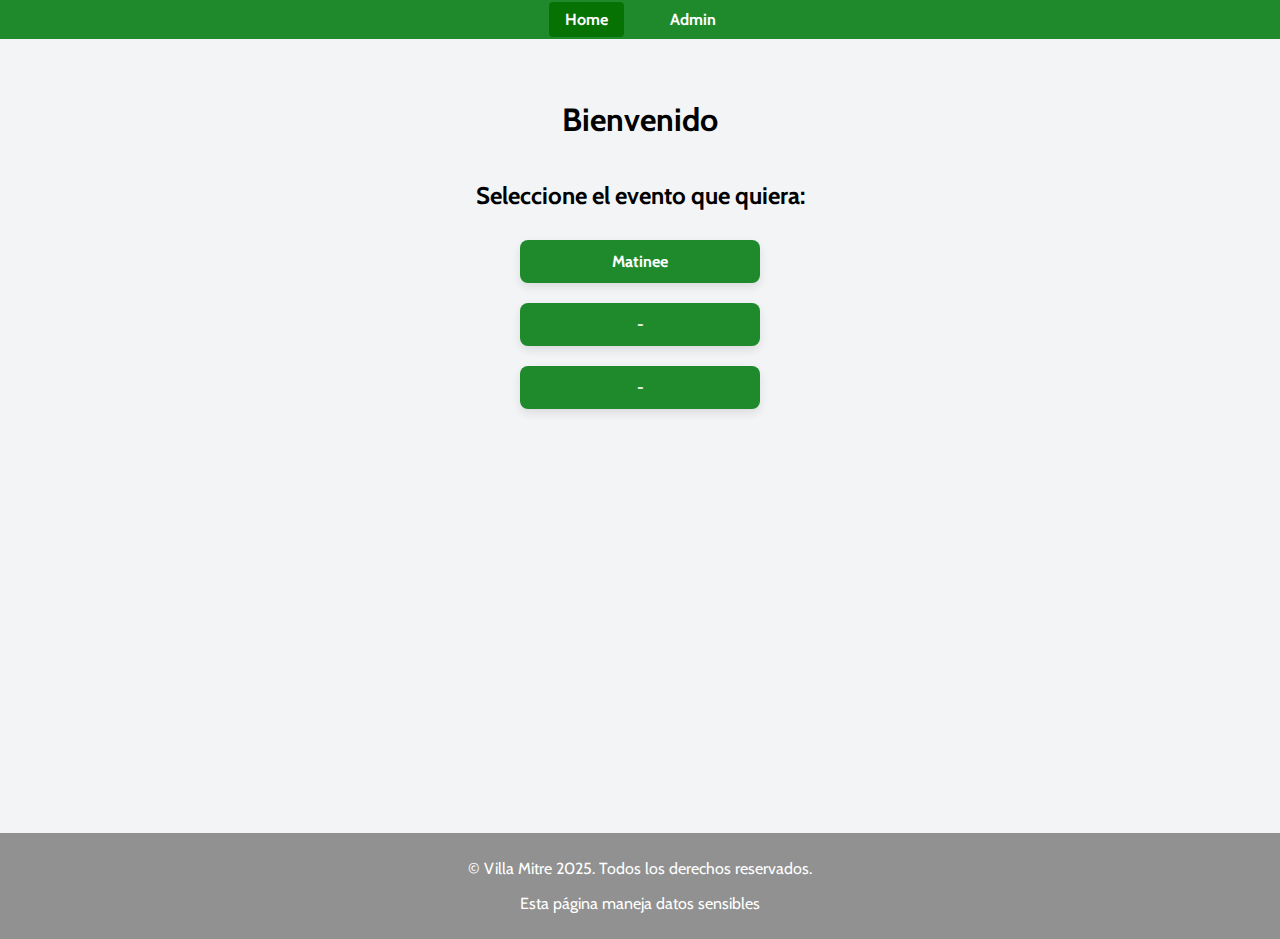
<file: index.html>
<!DOCTYPE html>
<html lang="es">
<head>
  <meta charset="UTF-8">
  <meta name="viewport" content="width=device-width, initial-scale=1.0">
  <title>Inicio</title>
  <link rel="preconnect" href="https://fonts.googleapis.com">
  <link rel="preconnect" href="https://fonts.gstatic.com" crossorigin>
  <link href="https://fonts.googleapis.com/css2?family=Cabin:ital,wght@0,400..700;1,400..700&display=swap" rel="stylesheet">
  <link rel="stylesheet" href="index.css?v=1">
</head>
<body>
  <nav class="navbar">
        <ul>
            <li><a href="index.html" class="active">Home</a></li>
            <li><a href="admin.html">Admin</a></li>
        </ul>
    </nav>
  <div id="page-container">
    
    <div id="content-wrap">
      <h1>Bienvenido</h1>
      <h2>Seleccione el evento que quiera:</h2>
        <a class="boton" href="registroMatinee.html">Matinee</a>
        <a class="boton" href="#">-</a>
        <a class="boton" href="#">-</a>
    </div>

    <footer id="footer-index" class="cabin">
      <p>&copy; Villa Mitre 2025. Todos los derechos reservados.</p>
      <p>Esta página maneja datos sensibles</p>
    </footer>

  </div>
</body>
</html>
</file>
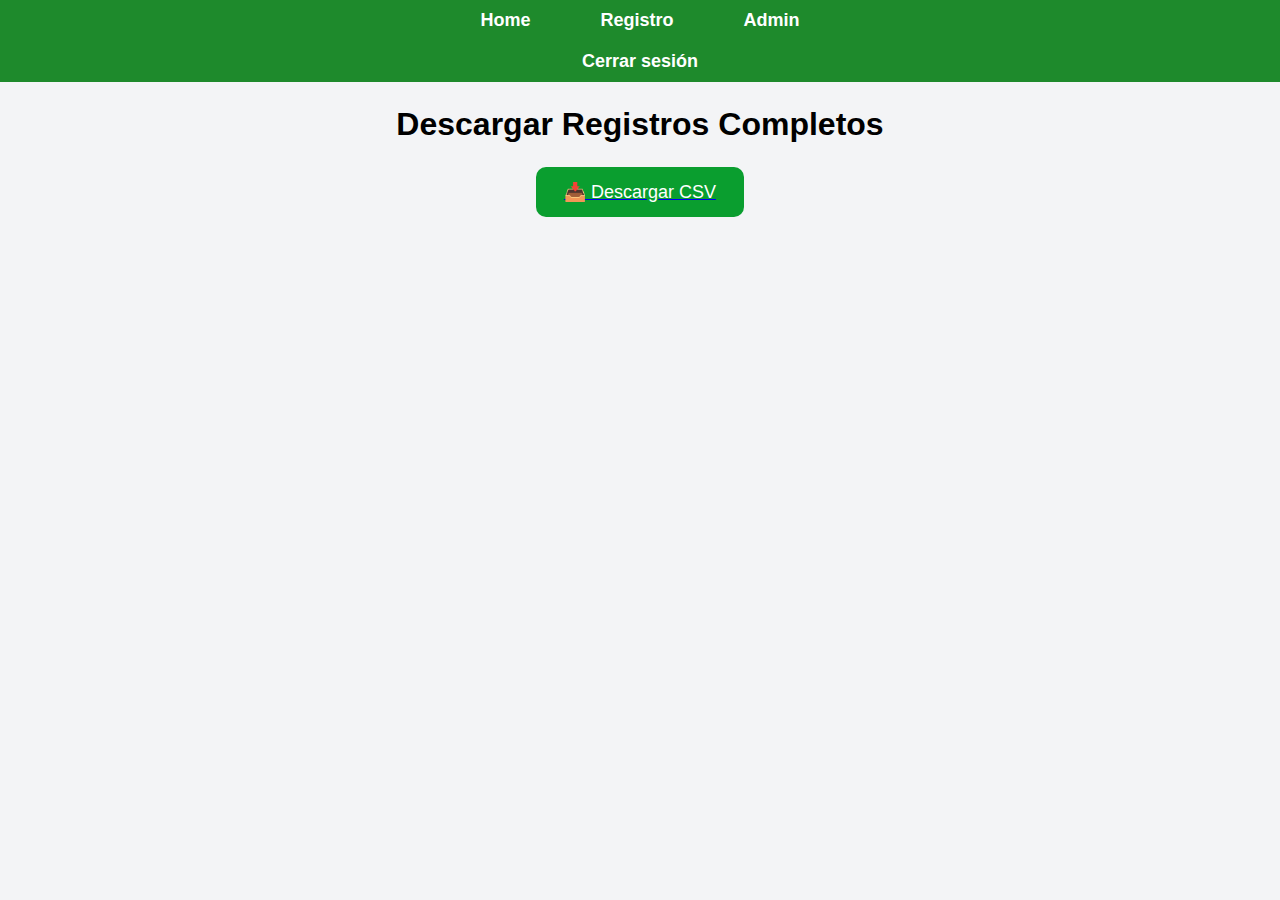
<file: admin.html>
<!DOCTYPE html>
<html lang="es">
<head>
  <meta charset="UTF-8" />
  <title>Admin</title>
  <meta name="viewport" content="width=device-width, initial-scale=1" />

  <link rel="stylesheet" href="admin.css?v=1.0">
</head>
<body>
 <nav class="navbar">
  <ul>
    <li><a href="index.html">Home</a></li>
    <li><a href="registroMatinee.html">Registro</a></li>
    <li><a href="admin.html">Admin</a></li>
  </ul>
</nav>
  <!-- Login form -->
  <div id="login-section" class="login-container">
  <h2>Ingreso Administrador</h2>
  <p id="error-msg"></p>
  <form method="POST" action="admin.php" class="login-form">
    <input type="text" name="username" placeholder="Usuario" required />
    <input type="password" name="password" placeholder="Contraseña" required />
    <button type="submit" class="btn-formal">Ingresar</button>
  </form>
</div>

  <!-- Panel admin -->
  <div id="panel-section" class="container" style="display: none;">
    <nav class="navbar">
      <div class="navbar-container">

        <a href="admin.php?logout=1" class="logout-button">Cerrar sesión</a>
      </div>
    </nav>

    <h2>Descargar Registros Completos</h2>
    <a href="admin.php?descargar=1"><button>📥 Descargar CSV</button></a>
  </div>

  <script>
    // Muestra mensaje de error si viene por URL
    const params = new URLSearchParams(window.location.search);
    if (params.get("error") === "1") {
      document.getElementById("error-msg").innerText = "Usuario o contraseña incorrectos.";
    }

    // Mostrar panel si está logueado usando sessionStorage (solo visual, no seguridad real)
    // Esto es solo para UX. El control real está en PHP.
    fetch("admin.php")
      .then(r => {
        if (r.redirected) {
          // sigue en login
        } else {
          // estamos logueados
          document.getElementById("login-section").style.display = "none";
          document.getElementById("panel-section").style.display = "block";
        }
      });
  </script>
</body>
</html>
</file>
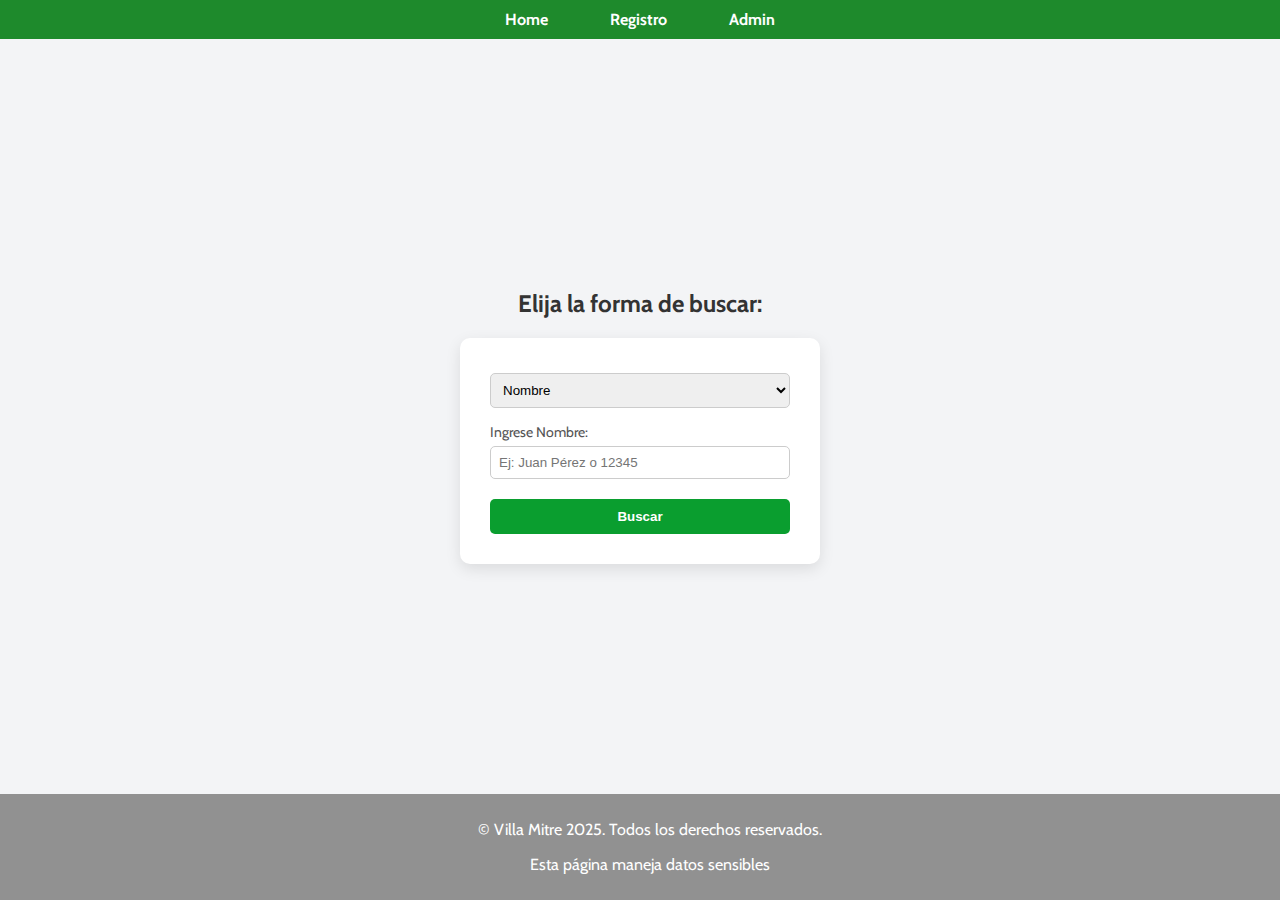
<file: buscar.html>
<!DOCTYPE html>
<html lang="es">
<head>
    <meta charset="UTF-8">
    <link rel="stylesheet" href="buscar.css">
    <link rel="preconnect" href="https://fonts.googleapis.com">
  <link rel="preconnect" href="https://fonts.gstatic.com" crossorigin>
  <link href="https://fonts.googleapis.com/css2?family=Cabin:ital,wght@0,400..700;1,400..700&display=swap" rel="stylesheet">
    <meta name="viewport" content="width=device-width, initial-scale=1.0">
    <title>Buscar Participante</title>
</head>
<body class="cabin">
 <nav class="navbar">
  <ul>
    <li><a href="index.html">Home</a></li>
    <li><a href="registroMatinee.html">Registro</a></li>
    <li><a href="admin.html">Admin</a></li>
  </ul>
</nav>


    <div class="form-container">
          <h2>Elija la forma de buscar:</h2>
        <form action="buscar.php" method="POST">
            <select   id="criterio" name="criterio" onchange="actualizarCampo()" required>
                <option value="Nombre">Nombre</option>
                <option value="Apellido">Apellido</option>
                <option value="numero_entrada">Número de entrada</option>
                <option value="Dni">DNI</option>
            </select>

            <label class="cabin" for="busqueda" id="labelSearch">Ingrese Nombre:</label>
            <input type="text" id="busqueda" name="busqueda" placeholder="Ej: Juan Pérez o 12345" required>

            <button type="submit">Buscar</button>
        </form>
    </div>

    <script>
        function actualizarCampo() {
            const select = document.getElementById("forma_pago");
            const label = document.getElementById("labelSearch");

            // Cambia el texto del label según lo seleccionado
            switch (select.value) {
                case "Nombre":
                    label.textContent = "Ingrese Nombre:";
                    break;
                case "Apellido":
                    label.textContent = "Ingrese Apellido:";
                    break;
                case "numero_entrada":
                    label.textContent = "Ingrese Número de Entrada:";
                    break;
                case "Dni":
                    label.textContent = "Ingrese DNI:";
                    break;
            }
        }

        // Llamar al cargar la página para que el label sea correcto
        window.onload = actualizarCampo;
    </script>
        <footer id="footer-index" class="cabin">
      <p>&copy; Villa Mitre 2025. Todos los derechos reservados.</p>
      <p>Esta página maneja datos sensibles</p>
    </footer>
</body>
</html>
</file>
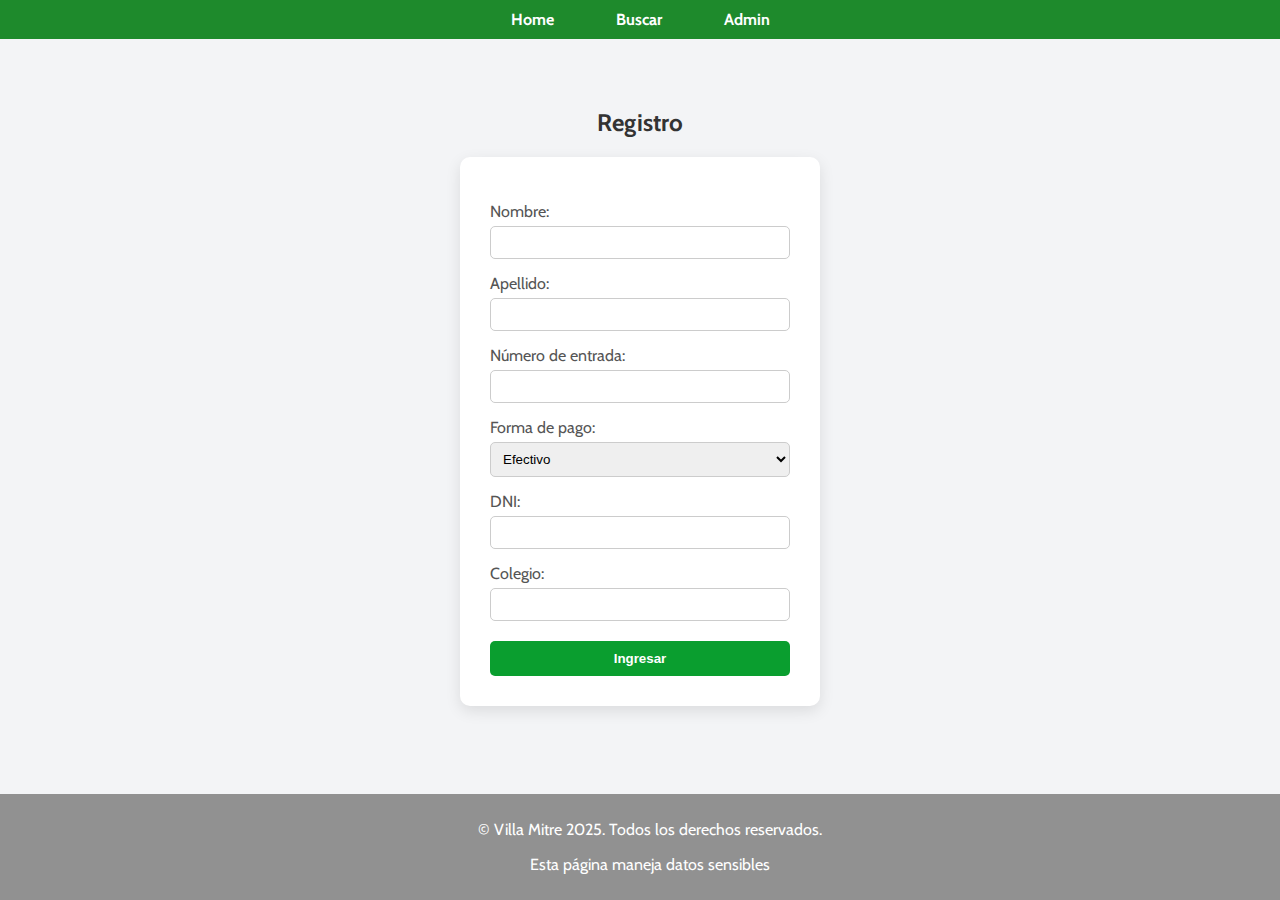
<file: registroMatinee.html>
<!DOCTYPE html>
<html lang="es">

<head>
  <meta charset="UTF-8">
  <link rel="stylesheet" href="registroMatinee.css?v=1">
  <link rel="preconnect" href="https://fonts.googleapis.com">
  <link rel="preconnect" href="https://fonts.gstatic.com" crossorigin>
  <link href="https://fonts.googleapis.com/css2?family=Cabin:ital,wght@0,400..700;1,400..700&display=swap" rel="stylesheet">
  <meta name="viewport" content="width=device-width, initial-scale=1.0">
  <title>Registro de Evento</title>

  <style>
   
  </style>
</head>

<body>
<nav class="navbar">
  <ul>
    <li><a href="index.html">Home</a></li>
    <li><a href="buscar.html">Buscar</a></li>
    <li><a href="admin.html">Admin</a></li>
  </ul>
</nav>


  <div class="form-container">
    <h2>Registro</h2>

    <form action="guardar.php" method="POST">
      <label class="cabin" for="nombre">Nombre:</label>
      <input type="text" id="nombre" name="nombre" required>

      <label class="cabin" for="apellido">Apellido:</label>
      <input type="text" id="apellido" name="apellido" required>

      <label class="cabin" for="numero_entrada">Número de entrada:</label>
      <input type="number" id="numero_entrada" name="numero_entrada" required>

      <label class="cabin" for="forma_pago">Forma de pago:</label>
      <select id="forma_pago" name="forma_pago" required>
        <option value="Efectivo">Efectivo</option>
        <option value="Tarjeta">Tarjeta</option>
      </select>

      <label for="dni">DNI:</label>
      <input type="text" id="dni" name="dni" required>

      <label for="colegio">Colegio:</label>
      <input type="text" id="colegio" name="colegio" required>

      <button type="submit">Ingresar</button>
    </form>
  </div>
<BR></BR>
  <footer id="footer-index" class="cabin">
    <p>&copy; Villa Mitre 2025. Todos los derechos reservados.</p>
    <p>Esta página maneja datos sensibles</p>
  </footer>
</body>

</html>
</file>
<file: index.css>
/* Estructura principal */
body, html {
  margin: 0;
  padding: 0;
  min-height: 100vh;
  font-family: Arial, sans-serif;
  background-color: #f3f4f6;
    font-family: "Cabin", sans-serif;
  font-optical-sizing: auto;
  font-weight: 500px;
  font-style: bold;
  
}
.navbar {
    width: 100%;
   background-color: #1e8a2c;
    display: flex;
    justify-content: center;
    padding: 10px 0;
}

.navbar ul {
    list-style: none;
    display: flex;
    gap: 30px;
    margin: 0;
    padding: 0;
}

.navbar a {
    color: white;
    text-decoration: none;
    font-weight: bold;
    font-size: 16px;
    padding: 8px 16px;
    border-radius: 4px;
    transition: background-color 0.3s ease;
}

.navbar a:hover,
.navbar a.active {
    background-color: #077204;
}

#page-container {
  display: flex;
  flex-direction: column;
  min-height: 100vh;
}

#content-wrap {
  flex: 1;
  display: flex;
  flex-direction: column;
  align-items: center;
  padding: 40px 20px;
}


a.boton {
  display: inline-block;
  width: 200px;
  margin: 10px;
  padding: 12px 20px;
     background-color: #1e8a2c;
  color: white;
  text-align: center;
  text-decoration: none;
  font-family: 'Cabin', sans-serif;
  font-weight: bold;
  border-radius: 8px;
  transition: all 0.3s ease;
  box-shadow: 0 4px 10px rgba(0, 0, 0, 0.1);
}

a.boton:hover {
  background-color: #077204;
  transform: translateY(-3px);
  box-shadow: 0 6px 16px rgba(0, 0, 0, 0.15);
}

a.boton::after{
  display: inline-block;
  width: 200px;
  margin: 10px;
  padding: 12px 20px;
  background-color: #0a9e2f;
  color: white;
  text-align: center;
  text-decoration: none;
  font-family: 'Cabin', sans-serif;
  font-weight: bold;
  border-radius: 8px;
  transition: all 0.3s ease;
  box-shadow: 0 4px 10px rgba(0, 0, 0, 0.1);
}

#footer-index {
  background-color: #919191;
  color: white;
  text-align: center;
  padding: 10px;
}

.cabin {
  font-family: "Cabin", sans-serif;
  font-optical-sizing: auto;
  font-weight: 500px;
  font-style: bold;

}

/* MEDIA QUERIES para móviles */
@media (max-width: 600px) {
  h1 {
    font-size: 1.8rem;
  }

  h2 {
    font-size: 1.2rem;
  }

  .boton {
    display: block;
    width: 100%;
    max-width: 300px;
    margin: 0.5rem auto;
    font-size: 1.1rem;
  }

  .navbar ul {
    flex-direction: column;
    align-items: center;
  }
}
</file>
<file: admin.css>
/* Estilos generales */
body, html {
  margin: 0;
  padding: 0;
  min-height: 100vh;
  font-family: "Cabin", sans-serif;
  font-size: 16px;
  background-color: #f3f4f6;
}

/* NAVBAR */
.navbar {
  width: 100%;
  background-color: #1e8a2c;
  display: flex;
  justify-content: center;
  padding: 10px 0;
}

.navbar ul {
  list-style: none;
  display: flex;
  gap: 30px;
  margin: 0;
  padding: 0;
}

.navbar a {
  color: white;
  text-decoration: none;
  font-weight: bold;
  font-size: 18px;
  padding: 10px 20px;
  border-radius: 4px;
  transition: background-color 0.3s ease;
}

.navbar a:hover,
.navbar a.active {
  background-color: #077204;
}

/* LOGIN FORM */
.login-container {
  background-color: #ffffff;
  padding: 40px;
  max-width: 450px;
  margin: 60px auto;
  border-radius: 10px;
  box-shadow: 0 10px 25px rgba(0, 0, 0, 0.1);
  text-align: center;
}

.login-container h2 {
  font-size: 26px;
  margin-bottom: 20px;
  color: #2c3e50;
}

#login-section #error-msg {
  color: #e74c3c;
  font-weight: bold;
  margin-bottom: 15px;
}

.login-form {
  display: flex;
  flex-direction: column;
  gap: 20px;
}

.login-form input {
  padding: 14px;
  font-size: 18px;
  border: 1.5px solid #ccc;
  border-radius: 8px;
  outline: none;
  transition: border-color 0.3s;
}

.login-form input:focus {
  border-color: #2c3e50;
}

/* Botón principal */
.btn-formal {
  background-color: #2c3e50;
  color: #ecf0f1;
  border: none;
  padding: 14px;
  border-radius: 8px;
  font-size: 18px;
  font-weight: 600;
  cursor: pointer;
  transition: background-color 0.3s ease;
}

.btn-formal:hover {
  background-color: #ecf0f1;
  color: #2c3e50;
}

/* Botón de CSV y otros */
button,
input[type="submit"] {
  background-color: #0a9e2f;
  color: #fff;
  padding: 14px 28px;
  font-size: 18px;
  border-radius: 10px;
  border: none;
  cursor: pointer;
  transition: all 0.3s ease;
  display: block;
  margin: 20px auto;
}

button:hover {
  background-color: #077204;
  transform: translateY(-2px);
}

button:active {
  transform: translateY(0);
}

/* Títulos */
h1, h2 {
  font-size: 2rem;
  text-align: center;
  margin: 1.5rem 0;
}

/* Responsive para móviles */
@media (max-width: 600px) {
  body, html {
    font-size: 18px;
  }

  .navbar ul {
    flex-direction: column;
    gap: 15px;
  }

  .navbar a {
    font-size: 20px;
    padding: 12px 20px;
  }

  .login-container {
    width: 600px;
    height: 600px;
    margin: 30px 15px;
    padding: 30px 20px;
  }

  .login-form input,
  .btn-formal,
  button {
    font-size: 18px;
    width: 100%;
  }

  h1 {
    font-size: 2rem;
  }

  h2 {
    font-size: 1.6rem;
  }
}
</file>
<file: buscar.css>
html, body {
      height: 100%;
      margin: 0;
      padding: 0;
      display: flex;
      flex-direction: column;
      font-family: Arial, sans-serif;
      background-color: #f3f4f6;
      
      
}

.cabin {
  font-family: "Cabin", sans-serif;
}

/* Navbar */
.navbar {
  color: #fff;
  width: 100%;
  background-color: #1e8a2c;
  display: flex;
  justify-content: center;
  padding: 10px 0;
}

.navbar ul {
  list-style: none;
  display: flex;
  gap: 30px;
  margin: 0;
  padding: 0;
}

.navbar a {
  color: white;
  text-decoration: none;
  font-weight: bold;
  font-size: 16px;
  padding: 8px 16px;
  border-radius: 4px;
  transition: background-color 0.3s ease;
}

.navbar a:hover,
.navbar a.active {
  background-color: #077204;
}
/* Formulario */
.form-container {
  flex: 1;
  display: flex;
  flex-direction: column;
  align-items: center;
  justify-content: center;
  padding: 30px;
}


.form-container form {
  background-color: white;
  padding: 30px;
  border-radius: 10px;
  box-shadow: 0 5px 15px rgba(0, 0, 0, 0.1);
  width: 300px;
}

h2, h3 {
  text-align: center;
  margin-bottom: 20px;
  color: #333;
}

form label {
  display: block;
  margin-top: 15px;
  color: #555;
}

form input,
form select {
  width: 100%;
  padding: 8px;
  margin-top: 5px;
  border-radius: 5px;
  border: 1px solid #ccc;
  box-sizing: border-box;
}

button {
  margin-top: 20px;
  width: 100%;
  padding: 10px;
  background-color: #0a9e2f;
  color: white;
  border: none;
  border-radius: 5px;
  cursor: pointer;
  font-weight: bold;
}

button:hover {
  background-color: #0a9e2f;
}

#labelSearch {
  font-size: 14px;
}

.link-button {
  font-size: 20px;
  color: #fff;
  text-decoration: none;
}

button a:hover {
  color: rgb(238, 185, 51);
}

a:visited {
  color: inherit;
  text-decoration: none;
}

    #footer-index {
      background-color: #919191;
      color: white;
      text-align: center;
      padding: 10px;
      width: 100%;
    }
.cabin {
  font-family: "Cabin", sans-serif;
  font-optical-sizing: auto;
  font-weight: 500px;
  font-style: bold;

}

@media (max-width: 600px) {
  .navbar ul {
    flex-direction: column;
    align-items: center;
    gap: 1rem;
  }

  h1, h2 {
    font-size: 1.4rem;
    text-align: center;
  }

  form {
    width: 90%;
    margin: auto;
  }

  input[type="text"], select {
    width: 100%;
    margin-bottom: 1rem;
  }

  .boton {
    width: 100%;
    max-width: 300px;
    margin: 0 auto;
    display: block;
  }
}

@media (max-width: 768px) {
.navbar ul {
    display: none;
    flex-direction: column;
    gap: 1rem;
    background-color: #1e8a2c;
    padding: 1rem;
    text-align: center;
  }

  .navbar ul.active {
    display: flex;
  }
}
</file>
<file: registroMatinee.css>
html, body {
      height: 100%;
      margin: 0;
      padding: 0;
      display: flex;
      flex-direction: column;
      font-family: "Cabin", sans-serif;
      font-optical-sizing: auto;
      font-weight: 500px;
      font-style: bold;
        background-color: #f3f4f6;
    }

    .cabin {
      font-family: "Cabin", sans-serif;
    }

    /* Navbar */
    .navbar {
      color: #fff;
      width: 100%;
      background-color: #1e8a2c;
      display: flex;
      justify-content: center;
      padding: 10px 0;
    }

    .navbar ul {
      list-style: none;
      display: flex;
      gap: 30px;
      margin: 0;
      padding: 0;
    }

    .navbar a {
      color: white;
      text-decoration: none;
      font-weight: bold;
      font-size: 16px;
      padding: 8px 16px;
      border-radius: 4px;
      transition: background-color 0.3s ease;
    }

    .navbar a:hover,
    .navbar a.active {
      background-color: #077204;
    }

    /* Formulario */
    .form-container {
      flex: 1;
      display: flex;
      flex-direction: column;
      align-items: center;
      justify-content: center;
      padding: 30px;
    }

    .form-container form {
      background-color: white;
      padding: 30px;
      border-radius: 10px;
      box-shadow: 0 5px 15px rgba(0, 0, 0, 0.1);
      width: 300px;
    }

    h2 {
      text-align: center;
      margin-bottom: 20px;
      color: #333;
    }

    form label {
      display: block;
      margin-top: 15px;
      color: #555;
    }

    form input,
    form select {
      width: 100%;
      padding: 8px;
      margin-top: 5px;
      border-radius: 5px;
      border: 1px solid #ccc;
      box-sizing: border-box;
    }

    button {
      margin-top: 20px;
      width: 100%;
      padding: 10px;
      background-color: #0a9e2f;
      color: white;
      border: none;
      border-radius: 5px;
      cursor: pointer;
      font-weight: bold;
      
    }

    button:hover {
      background-color: #0a9e2f;
    }

    #labelSearch {
      font-size: 14px;
    }

    .link-button {
      font-size: 20px;
      color: #fff;
      text-decoration: none;
    }

    button a:hover {
      color: rgb(238, 185, 51);
    }

    a:visited {
      color: inherit;
      text-decoration: none;
    }

    #footer-index {
      background-color: #919191;
      color: white;
      text-align: center;
      padding: 10px;
      width: 100%;
    }

/* Estilos responsive del navbar */
@media (max-width: 768px) {
.navbar ul {
    display: none;
    flex-direction: column;
    gap: 1rem;
    background-color: #1e8a2c;
    padding: 1rem;
    text-align: center;
  }

  .navbar ul.active {
    display: flex;
  }
}
</file>
